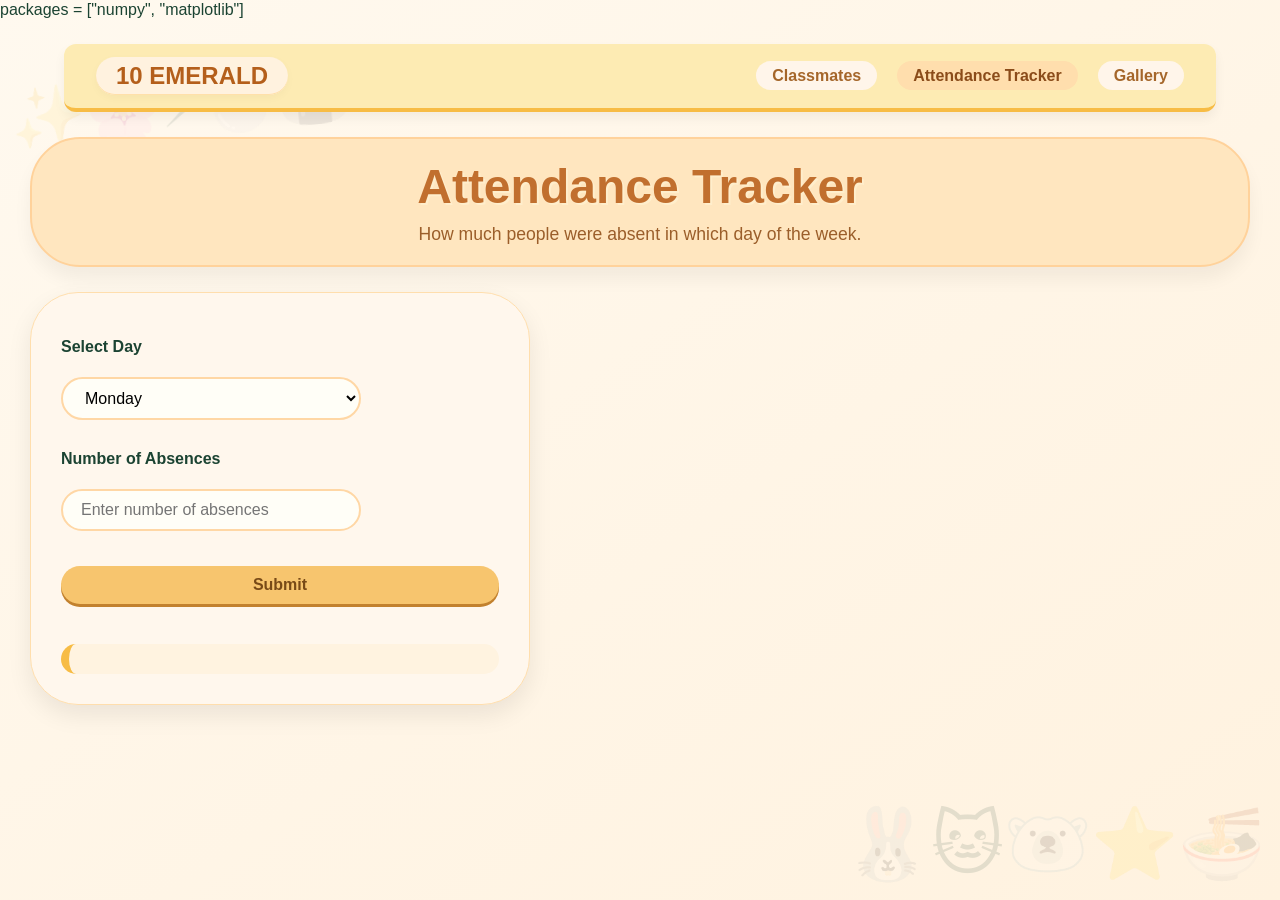
<file: attendance.html>
<!DOCTYPE html>
<html lang="en">
<head>
    <meta charset="UTF-8">
    <meta name="viewport" content="width=device-width, initial-scale=1.0">
    <title>10 EMERALD - Attendance Tracker</title>

    <!-- Main CSS -->
    <link rel="stylesheet" href="style.css">

    <!-- PyScript -->
    <link rel="stylesheet" href="https://pyscript.net/releases/2025.7.3/core.css">
    <script type="module" src="https://pyscript.net/releases/2025.7.3/core.js"></script>

    <py-config>
        packages = ["numpy", "matplotlib"]
    </py-config>

    <style>
        body {
            background: linear-gradient(145deg, #fff9ef 0%, #fff2df 100%);
            font-family: 'Segoe UI', 'Quicksand', system-ui, -apple-system, 'Comic Neue', sans-serif;
            position: relative;
            margin: 0;
            padding: 0;
        }

        body::before {
            content: "🐰🐱🐻‍❄️⭐🍜";
            position: fixed;
            bottom: 15px;
            right: 15px;
            font-size: 70px;
            opacity: 0.12;
            pointer-events: none;
            z-index: 0;
        }

        body::after {
            content: "✨🌸⚡🐣🍙";
            position: fixed;
            top: 70px;
            left: 10px;
            font-size: 60px;
            opacity: 0.1;
            pointer-events: none;
            z-index: 0;
            transform: rotate(-5deg);
        }

        /* Navbar chiikawa style */
        .navbar {
            background: #fdebb3 !important;
            border-bottom: 4px solid #f7bc45;
            box-shadow: 0 6px 12px rgba(0,0,0,0.05);
            position: relative;
            z-index: 10;
            padding: 0.8rem 2rem;
        }

        .navbar .logo {
            background: #fff2df;
            border-radius: 50px;
            padding: 5px 20px;
            font-weight: bold;
            color: #b45f1b;
            box-shadow: inset 0 -1px 0 #ffe0aa, 0 3px 8px rgba(0,0,0,0.03);
            font-size: 1.5rem;
        }

        .nav-links a {
            color: #a5662a !important;
            font-weight: 600;
            background: #fff5ea;
            border-radius: 30px;
            padding: 6px 16px;
            transition: all 0.2s ease;
            text-decoration: none;
        }

        .nav-links a:hover, .nav-links a.active {
            background: #ffdead !important;
            color: #8b4c1a !important;
            transform: translateY(-2px);
        }

        /* Hero section */
        .hero-section {
            background: #ffe6bf;
            border-radius: 50px;
            margin: 25px 30px;
            padding: 20px 25px;
            box-shadow: 0 12px 18px rgba(0,0,0,0.05);
            border: 2px solid #ffd29b;
            position: relative;
            z-index: 2;
        }

        .hero-section h1 {
            color: #c16f2e;
            text-shadow: 2px 2px 0 #ffeecc;
            font-weight: bold;
        }

        .hero-section p {
            color: #9b5e2a;
        }

        /* Attendance box */
        .attendance-box {
            background: #fff7ed;
            border-radius: 48px;
            padding: 30px 30px;
            margin: 20px 30px 40px;
            box-shadow: 0 10px 25px rgba(0,0,0,0.08);
            border: 1px solid #ffdead;
            position: relative;
            z-index: 2;
        }

        label {
            font-weight: 600;
            color: #b7681a;
            display: block;
            margin-top: 15px;
            margin-bottom: 6px;
        }

        select, input {
            background: #fffef7;
            border: 2px solid #ffd7a5;
            border-radius: 60px;
            padding: 10px 18px;
            font-size: 1rem;
            width: 100%;
            max-width: 300px;
            transition: 0.2s;
            font-family: inherit;
        }

        select:focus, input:focus {
            border-color: #f7a81e;
            outline: none;
            box-shadow: 0 0 0 3px rgba(247,168,30,0.2);
        }

        button {
            background: #f7c56e;
            border: none;
            border-radius: 60px;
            padding: 10px 24px;
            margin-top: 20px;
            font-weight: bold;
            color: #784a17;
            cursor: pointer;
            transition: 0.2s;
            box-shadow: 0 3px 0 #c2812e;
            font-size: 1rem;
        }

        button:hover {
            background: #ffbc4a;
            transform: translateY(-2px);
            box-shadow: 0 5px 0 #c2812e;
        }

        #attendance-output {
            margin-top: 25px;
            background: #fff3e0;
            padding: 15px 20px;
            border-radius: 40px;
            border-left: 8px solid #f7bc45;
        }

        /* matplotlib figure container - make it fit nicely */
        .matplotlib-figure {
            background: #fffef5;
            border-radius: 32px;
            padding: 10px;
            margin-top: 20px;
            border: 1px solid #ffe0b5;
        }

        /* make output text cozy */
        #attendance-output p {
            color: #9b4e1a;
            font-weight: 500;
        }
    </style>
</head>
<body>

    <!-- NAVBAR -->
    <nav class="navbar">

        <div class="logo">
            10 EMERALD
        </div>

        <ul class="nav-links">
            <li><a href="classmates.html">Classmates</a></li>
            <li><a href="attendance.html" class="active">Attendance Tracker</a></li>
            <li><a href="index.html">Gallery</a></li>
        </ul>

    </nav>

    <!-- HERO -->
    <header class="hero-section">
        <h1>Attendance Tracker</h1>
        <p>How much people were absent in which day of the week.</p>
    </header>

    <!-- ATTENDANCE FORM -->
    <section class="attendance-box">

        <label for="dayOfTheWeek">
            Select Day
        </label>

        <select id="dayOfTheWeek">
            <option value="Monday">Monday</option>
            <option value="Tuesday">Tuesday</option>
            <option value="Wednesday">Wednesday</option>
            <option value="Thursday">Thursday</option>
            <option value="Friday">Friday</option>
        </select>

        <label for="absences">
            Number of Absences
        </label>

        <input
            type="number"
            id="absences"
            placeholder="Enter number of absences"
        >

        <button py-click="displaying">
            Submit
        </button>

        <div id="attendance-output"></div>

    </section>

    <!-- Python -->
    <py-script src="attendance.py"></py-script>

</body>
</html>
</file>
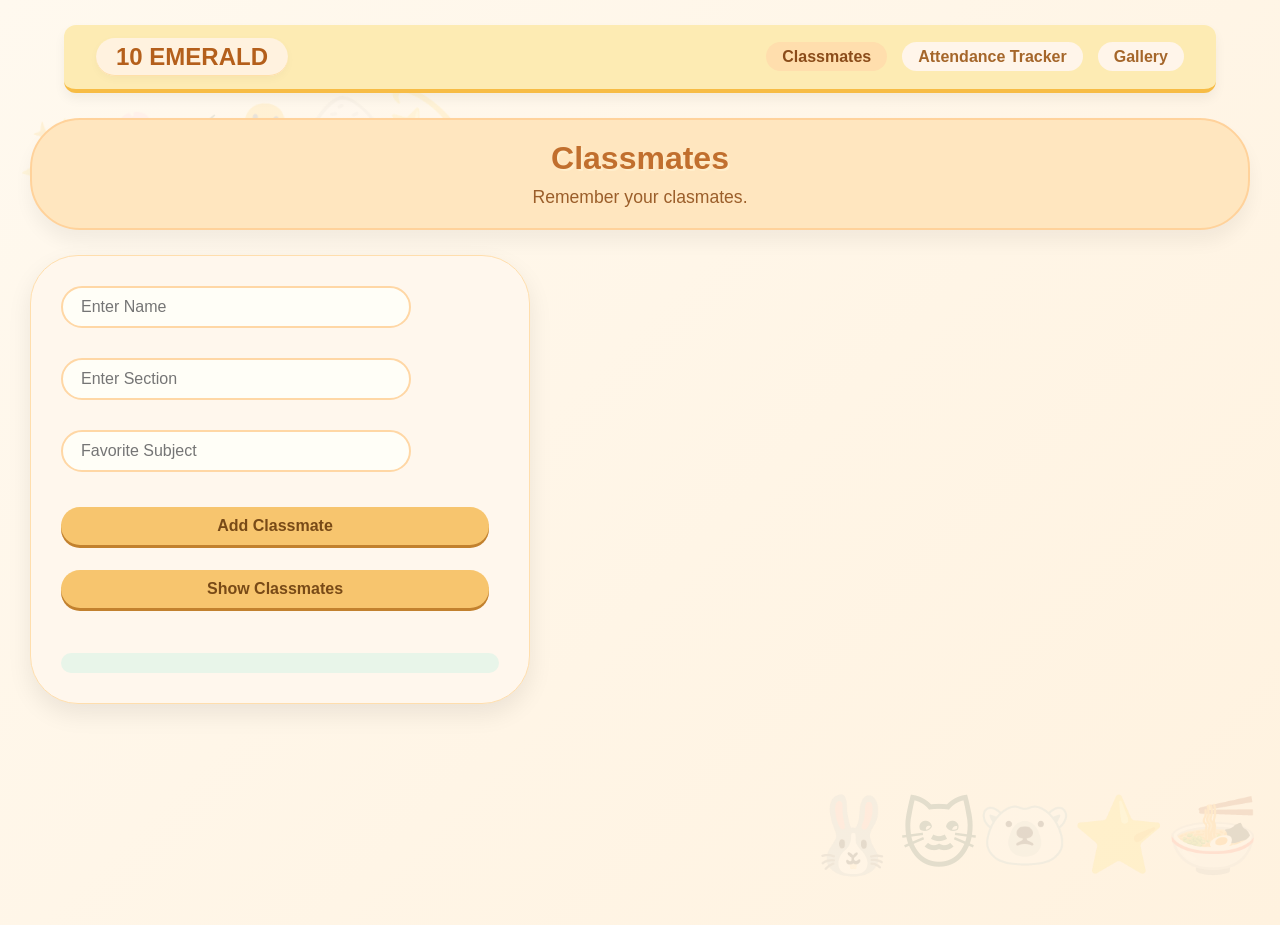
<file: classmates.html>
<!DOCTYPE html>
<html lang="en">
<head>
    <meta charset="UTF-8">
    <meta name="viewport" content="width=device-width, initial-scale=1.0">
    <title>10 EMERALD - Classmates</title>

    <link rel="stylesheet" href="style.css">

    <!-- PyScript -->
    <link rel="stylesheet" href="https://pyscript.net/releases/2025.7.3/core.css">
    <script type="module" src="https://pyscript.net/releases/2025.7.3/core.js"></script>

    <style>
        * {
            margin: 0;
            padding: 0;
            box-sizing: border-box;
        }

        body {
            background: linear-gradient(135deg, #fff9ef 0%, #fff2df 100%);
            font-family: 'Segoe UI', 'Quicksand', system-ui, -apple-system, 'Comic Neue', sans-serif;
            position: relative;
            min-height: 100vh;
        }

        body::before {
            content: "🐰🐱🐻‍❄️⭐🍜";
            position: fixed;
            bottom: 20px;
            right: 20px;
            font-size: 75px;
            opacity: 0.12;
            pointer-events: none;
            z-index: 0;
        }

        body::after {
            content: "✨🌸⚡🐣🍙💫";
            position: fixed;
            top: 100px;
            left: 15px;
            font-size: 65px;
            opacity: 0.1;
            pointer-events: none;
            z-index: 0;
            transform: rotate(-5deg);
        }

        /* Navbar */
        .navbar {
            background: #fdebb3 !important;
            border-bottom: 4px solid #f7bc45;
            box-shadow: 0 6px 12px rgba(0,0,0,0.05);
            position: relative;
            z-index: 10;
            display: flex;
            justify-content: space-between;
            align-items: center;
            padding: 0.8rem 2rem;
            flex-wrap: wrap;
        }

        .navbar .logo {
            background: #fff2df;
            border-radius: 50px;
            padding: 5px 20px;
            font-weight: bold;
            color: #b45f1b;
            box-shadow: inset 0 -1px 0 #ffe0aa, 0 3px 8px rgba(0,0,0,0.03);
            font-size: 1.5rem;
        }

        .nav-links {
            display: flex;
            list-style: none;
            gap: 15px;
            flex-wrap: wrap;
        }

        .nav-links a {
            color: #a5662a !important;
            font-weight: 600;
            background: #fff5ea;
            border-radius: 30px;
            padding: 6px 16px;
            transition: all 0.2s ease;
            text-decoration: none;
        }

        .nav-links a:hover, .nav-links a.active {
            background: #ffdead !important;
            color: #8b4c1a !important;
            transform: translateY(-2px);
        }

        /* Hero Section */
        .hero-section {
            background: #ffe6bf;
            border-radius: 50px;
            margin: 25px 30px;
            padding: 20px 25px;
            box-shadow: 0 12px 18px rgba(0,0,0,0.05);
            border: 2px solid #ffd29b;
            position: relative;
            z-index: 2;
        }

        .hero-section h1 {
            color: #c16f2e;
            text-shadow: 2px 2px 0 #ffeecc;
            font-size: 2rem;
        }

        .hero-section p {
            color: #9b5e2a;
            font-size: 1.1rem;
        }

        /* Form Container */
        .form-container {
            background: #fff7ed;
            border-radius: 48px;
            padding: 30px;
            margin: 20px 30px 40px;
            box-shadow: 0 10px 25px rgba(0,0,0,0.08);
            border: 1px solid #ffdead;
            position: relative;
            z-index: 2;
        }

        .form-container input {
            background: #fffef7;
            border: 2px solid #ffd7a5;
            border-radius: 60px;
            padding: 10px 18px;
            font-size: 1rem;
            width: 100%;
            max-width: 350px;
            margin-right: 10px;
            margin-bottom: 15px;
            transition: 0.2s;
        }

        .form-container input:focus {
            border-color: #f7a81e;
            outline: none;
            box-shadow: 0 0 0 3px rgba(247,168,30,0.2);
        }

        .form-container button {
            background: #f7c56e;
            border: none;
            border-radius: 60px;
            padding: 10px 24px;
            margin: 5px 10px 5px 0;
            font-weight: bold;
            color: #784a17;
            cursor: pointer;
            transition: 0.2s;
            box-shadow: 0 3px 0 #c2812e;
            font-size: 1rem;
        }

        .form-container button:hover {
            background: #ffbc4a;
            transform: translateY(-2px);
            box-shadow: 0 5px 0 #c2812e;
        }

        #output {
            margin-top: 25px;
        }

        #output div {
            background: #fff3e4 !important;
            border-left: 6px solid #f7bc45 !important;
            border-radius: 20px !important;
            padding: 12px 18px !important;
            margin-bottom: 12px !important;
            box-shadow: 0 4px 10px rgba(0,0,0,0.04);
            font-weight: 500;
            color: #7a4512;
        }
    </style>
</head>
<body>

    <!-- NAVBAR -->
    <nav class="navbar">
        <div class="logo">10 EMERALD</div>

        <ul class="nav-links">
            <li><a href="classmates.html" class="active">Classmates</a></li>
            <li><a href="attendance.html">Attendance Tracker</a></li>
            <li><a href="index.html">Gallery</a></li>
        </ul>
    </nav>

    <!-- HERO -->
    <header class="hero-section">
        <h1>Classmates</h1>
        <p>Remember your clasmates.</p>
    </header>

    <!-- FORM -->
    <section class="form-container">

        <input type="text" id="classmate1" placeholder="Enter Name">
        <input type="text" id="section" placeholder="Enter Section">
        <input type="text" id="subject" placeholder="Favorite Subject">

        <button py-click="add_classmate">Add Classmate</button>
        <button py-click="show_classmates">Show Classmates</button>

        <div id="output"></div>

    </section>

    <py-script src="classmates.py"></py-script>

</body>
</html>
</file>
<file: style.css>
/* =========================
   RESET
========================= */

*{
    margin:0;
    padding:0;
    box-sizing:border-box;
    font-family:Arial, Helvetica, sans-serif;
}

/* =========================
   BODY
========================= */

body{
    background:#f4fff4;
    color:#1b4332;
    min-height:100vh;
}

/* =========================
   NAVBAR
========================= */

.navbar{
    width:90%;

    margin:25px auto;

    display:flex;
    justify-content:space-between;
    align-items:center;

    background:#0f8f3d;

    padding:18px 25px;

    border-radius:12px;

    box-shadow:
    0 4px 10px rgba(0,0,0,0.15);
}

.logo{
    color:white;

    font-size:2rem;

    font-weight:bold;
}

.nav-links{
    list-style:none;

    display:flex;

    gap:20px;
}

.nav-links a{
    text-decoration:none;

    color:rgba(255,255,255,0.75);

    font-weight:600;

    transition:0.3s;
}

.nav-links a:hover{
    color:white;
}

.active{
    color:white !important;
}

/* =========================
   HERO SECTION
========================= */

.hero-section{
    text-align:center;

    padding:30px 20px 40px;
}

.hero-section h1{
    font-size:3rem;

    color:#0b5d1e;

    margin-bottom:10px;
}

.hero-section p{
    font-size:1.1rem;

    color:#2e7d32;
}

/* =========================
   GALLERY
========================= */

.gallery-container{
    width:90%;

    margin:auto;

    display:grid;

    grid-template-columns:
    repeat(auto-fit, minmax(260px, 1fr));

    gap:30px;

    padding-bottom:60px;
}

.gallery-card{
    background:white;

    border-radius:18px;

    overflow:hidden;

    box-shadow:
    0 4px 12px rgba(0,0,0,0.15);

    transition:
    transform 0.3s ease,
    box-shadow 0.3s ease;
}

.gallery-card:hover{
    transform:translateY(-6px);

    box-shadow:
    0 8px 20px rgba(0,0,0,0.2);
}

.gallery-card img{
    width:100%;

    height:250px;

    object-fit:cover;
}

.gallery-card h2{
    padding:16px 16px 8px;

    color:#1b5e20;

    font-size:1.3rem;
}

.gallery-card p{
    padding:0 16px 20px;

    color:#4e4e4e;

    line-height:1.6;
}

/* =========================
   FORMS
========================= */

.form-container,
.attendance-box{
    width:90%;

    max-width:500px;

    margin:20px auto 50px auto;

    background:white;

    padding:25px;

    border-radius:16px;

    box-shadow:
    0 4px 12px rgba(0,0,0,0.15);

    display:flex;

    flex-direction:column;

    gap:15px;
}

/* =========================
   LABELS
========================= */

.form-container label,
.attendance-box label{
    font-weight:bold;

    color:#1b4332;
}

/* =========================
   INPUTS
========================= */

input,
select{
    width:100%;

    padding:12px;

    border:1px solid #ccc;

    border-radius:10px;

    font-size:1rem;

    outline:none;

    transition:0.3s;
}

input:focus,
select:focus{
    border-color:#0f8f3d;
}

/* =========================
   BUTTONS
========================= */

button{
    padding:12px;

    border:none;

    border-radius:10px;

    background:#0f8f3d;

    color:white;

    font-size:1rem;

    font-weight:bold;

    cursor:pointer;

    transition:0.3s;
}

button:hover{
    background:#0b6e2f;
}

/* =========================
   OUTPUT BOXES
========================= */

#output,
#attendance-output{
    margin-top:10px;

    padding:10px;

    background:#e8f5e9;

    border-radius:10px;

    line-height:1.7;
}

/* =========================
   RESPONSIVE
========================= */

@media (max-width:768px){

    .navbar{
        flex-direction:column;

        gap:15px;
    }

    .nav-links{
        flex-wrap:wrap;

        justify-content:center;
    }

    .hero-section h1{
        font-size:2rem;
    }
}
</file>
